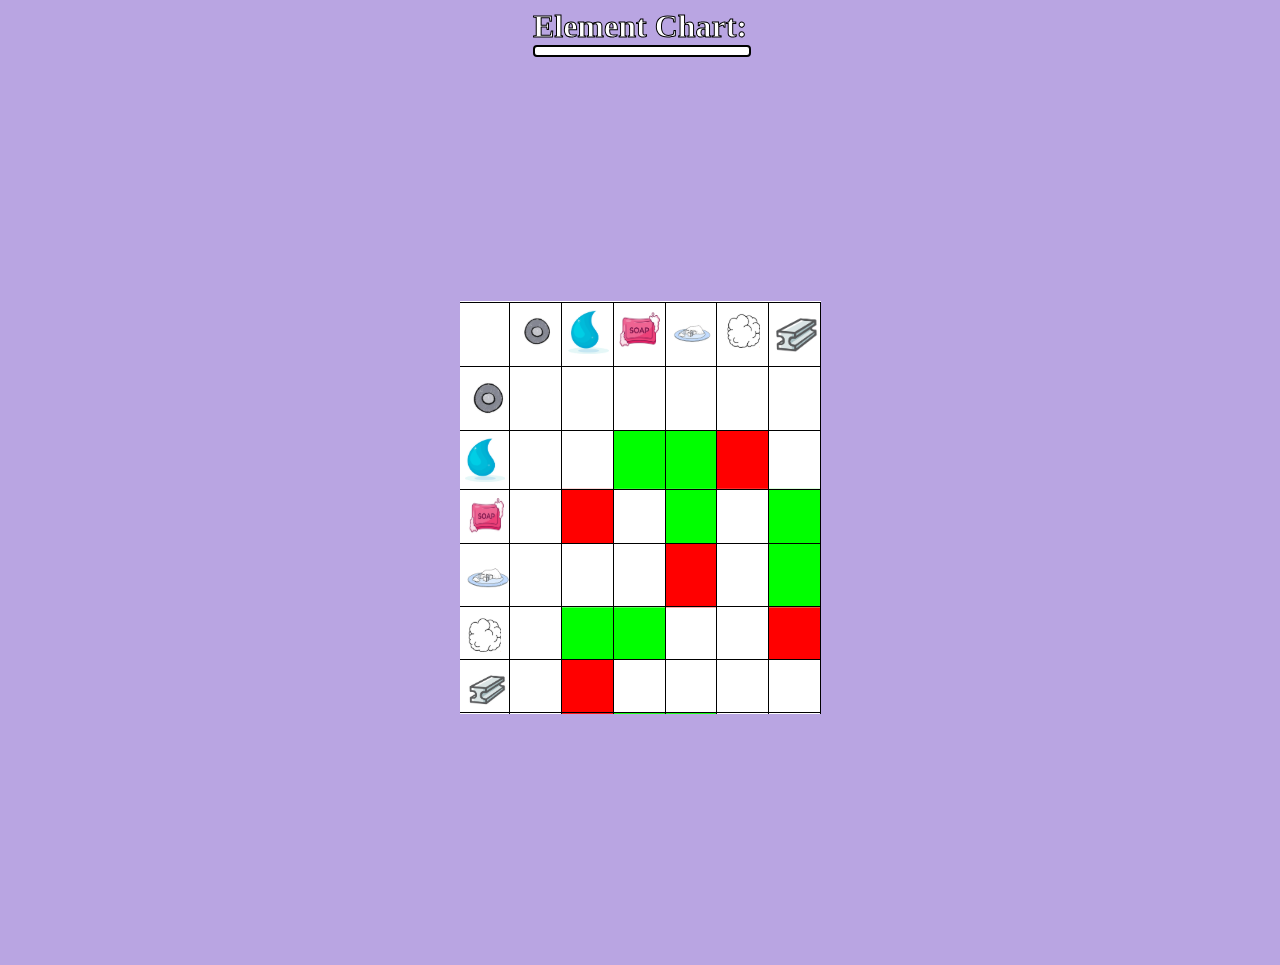
<file: chart.htm>
<html lang="en">
<head>
    <meta charset="UTF-8">
    <meta name="viewport" content="width=device-width, initial-scale=1.0">
    <title>Kejmin Element Chart</title>
</head>
<div class="heading-container">
<h1> Element Chart:</h1>
</div>
<body>
  <div class="image-container">
    <img src="K_Images/ElementChart.png" alt="Centered Image">
  </div>  
</body>
<style>
 .heading-container {
  text-align: center;         
  width: 100%;
}
   h1 {
  display: inline-block;     
  position: relative;         
  padding-bottom: 12px;   
  color:white;
  -webkit-text-stroke: 1px  black;
  font-family:Impact;   
  text-align:center; 
  margin: 0 auto;
}

h1::after {
  content: "";                
  position: absolute;
  bottom: 0;
  left: 0;
  width: 100%;                
  height: 8px;                
  background-color: white;  
  border: 2px solid black;  
  border-radius: 4px;         
}
.image-container{
    display:flex;
    justify-content: center;
    align-items:center;
    min-height:100vh;
    width:100%;
    box-sizing:border-box;
}
img{
    max-width:90%;
    max-height:90vh;
    object-fit:contain;
}
    body{
        background-color:#B9A5E2;
    }
</style>
</html>
</file>
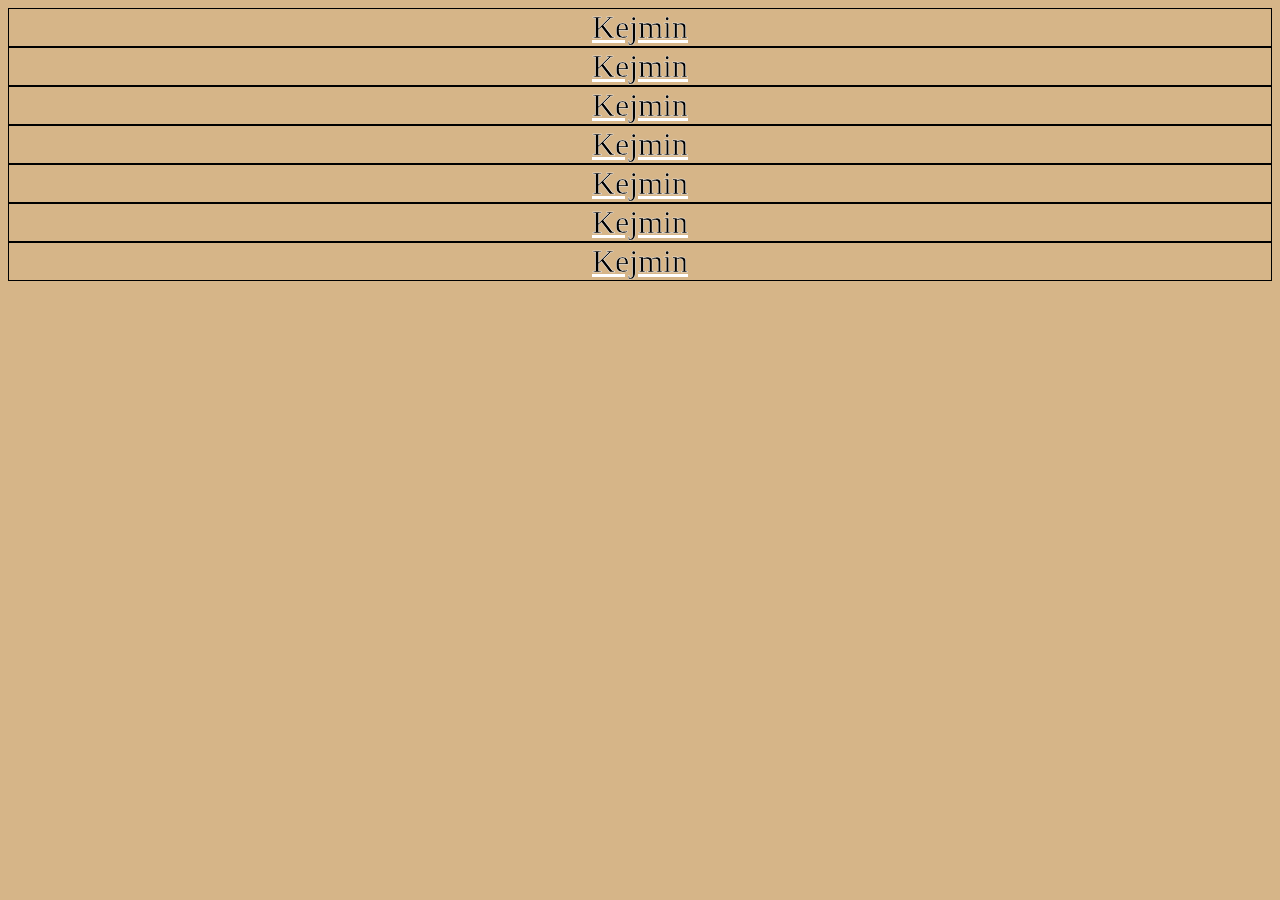
<file: Kejmindex.htm>
<html lang="en">
<head>
    <meta charset="UTF-8">
    <meta name="viewport" content="width=device-width, initial-scale=1.0">
    <title>Index</title>
</head>
<body>
    <div class = "buttoncontainer">
    <a class = "button" href = "kejmincard.php">Kejmin</a><br>
    <a class = "button" href = "kejmincard.php">Kejmin</a><br>
    <a class = "button" href = "kejmincard.php">Kejmin</a><br>
    <a class = "button" href = "kejmincard.php">Kejmin</a><br>
    <a class = "button" href = "kejmincard.php">Kejmin</a><br>
    <a class = "button" href = "kejmincard.php">Kejmin</a><br>
    <a class = "button" href = "kejmincard.php">Kejmin</a><br>
</div>
</body>
</html>   
<style> 
body{
    background-color:#D6B588;
}
.buttoncontainer{
    display:flex;
    flex-direction: column;
    gap:0;
    font-size: 0;
    text-align:center;
}
.buttoncontainer button{
    margin: 0px;
     padding: 12px;
     border: 1px solid black;
      margin-top: -1px;

}
    .button{
       display:inline-block;
       font-size:32px;
       justify-content: center;
       align-items:center;
        background-image:url(https://img.magnific.com/premium-photo/old-yellow-grunge-background-blank-crumpled-paper_186380-1525.jpg);
        background-repeat: no-repeat;
        background-size: cover;
        background-position: center center;
        background-attachment:fixed;
        font-family:Impact;
        color:black;
        border: 1px solid black;
        -webkit-text-stroke:0.5px white;
    }
.buttoncontainer button:first-child {
  margin-top: 0;
}
    .buttoncontainer button:last-child {
  border-bottom: 2px solid #000;
}
</style>
</file>
